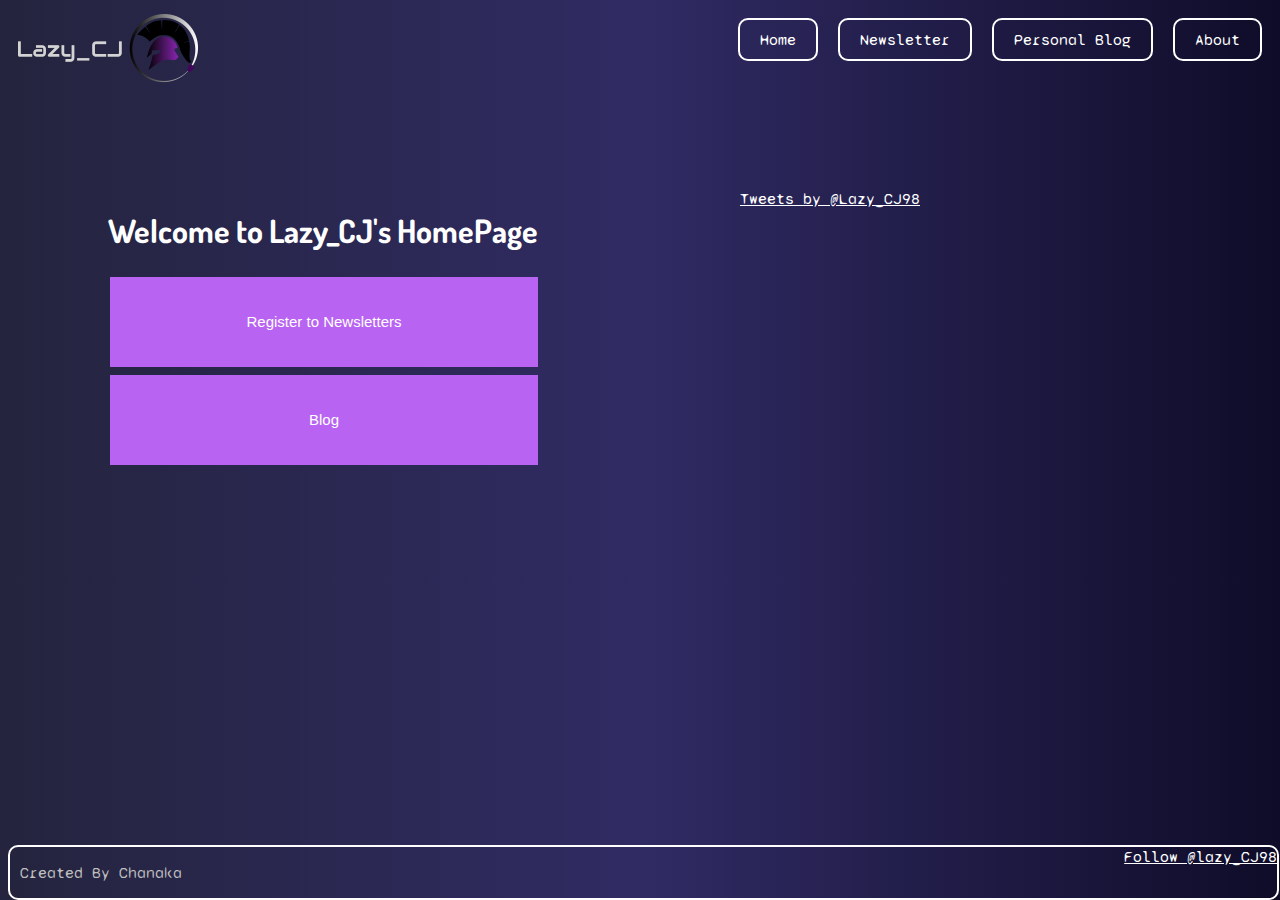
<file: index.html>
<!DOCTYPE html>
<html lang="en">
  <head>
    <title>Home</title>
    <meta http-equiv="content-type" content="text/html; charset=UTF-8" />
    <link rel="stylesheet" type="text/css" href="style.css" />
    <link
      href="https://fonts.googleapis.com/css2?family=Open+Sans+Condensed:wght@300&display=swap"
      rel="stylesheet"
    />
  </head>

  <body>
    <header>
      <img class="logo" src="img/logo.png" alt="logo" />
      <nav>
        <!--navigation bar-->

        <ul>
          <li><a href="About.html">About</a></li>
          <li><a href="Blog.html">Personal Blog</a></li>
          <li><a href="Newsletter.html">Newsletter</a></li>
          <li><a href="index.html">Home</a></li>
        </ul>
      </nav>
    </header>

    <section>
      <div class="main">
        <div class="main-row">
          <div class="main-col">
            <h1 class="message">Welcome to Lazy_CJ's HomePage</h1>
            <button class="portfolio-btn">Register to Newsletters</button>
            <button class="portfolio-btn">Blog</button>
          </div>
          <div class="main-col">
            <aside class="feed">
              <!--tweeter feed-->
              <a
                class="twitter-timeline"
                data-height="500"
                data-width="400"
                href="https://twitter.com/lazy_CJ98"
                >Tweets by @Lazy_CJ98</a
              >
              <script
                async
                src="https://platform.twitter.com/widgets.js"
                charset="utf-8"
              ></script>
            </aside>
          </div>
        </div>
      </div>
    </section>
    <footer>
      <a
        href="https://twitter.com/lazy_CJ98?ref_src=twsrc%5Etfw"
        class="twitter-follow-button"
        data-show-count="false"
        >Follow @lazy_CJ98</a
      >
      <script
        async
        src="https://platform.twitter.com/widgets.js"
        charset="utf-8"
      ></script>
      <p>Created By Chanaka</p>
    </footer>
  </body>
</html>
</file>
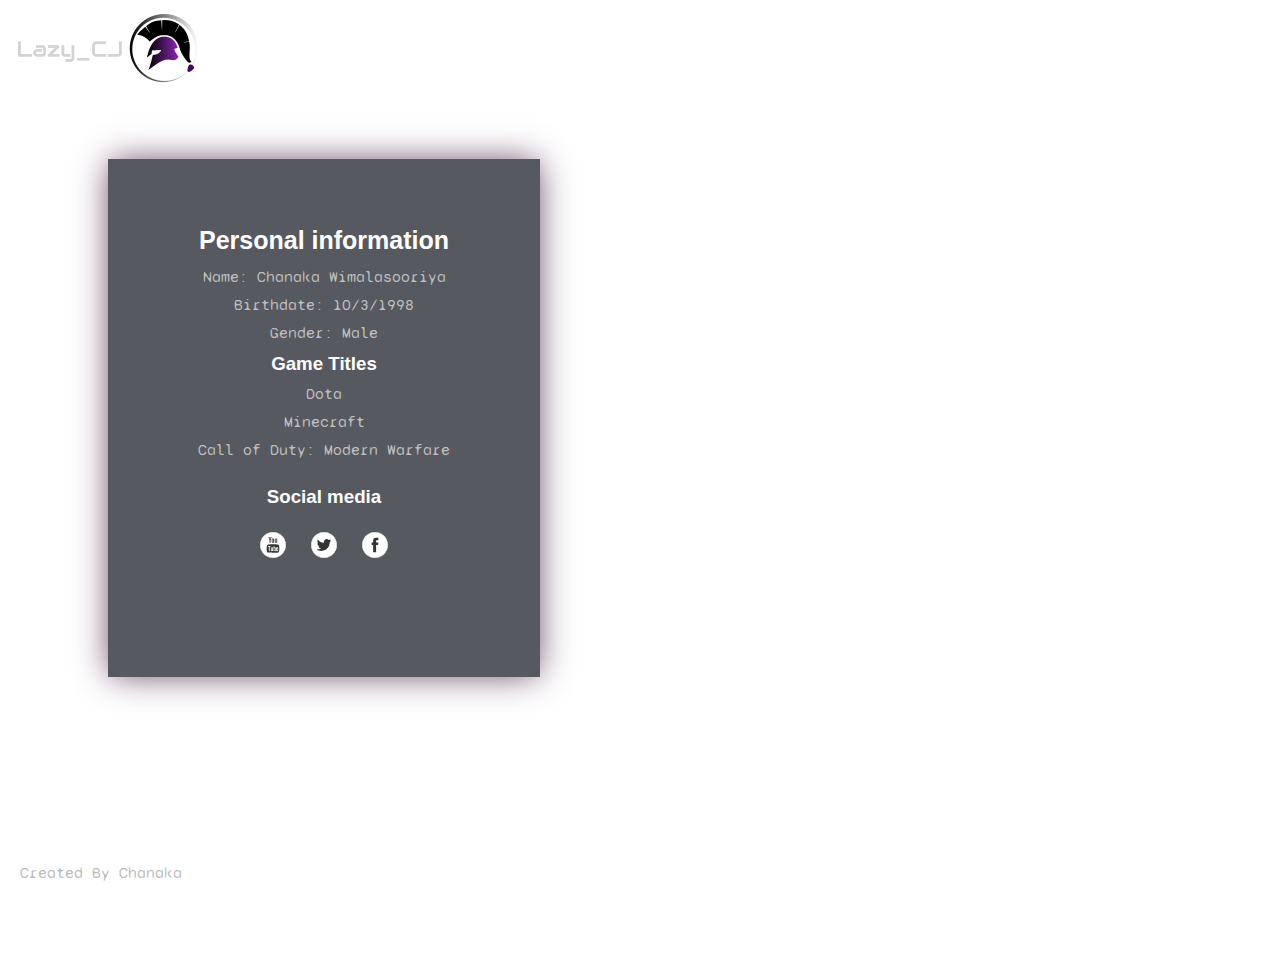
<file: about.html>
<!DOCTYPE html>
<html lang="en">
  <head>
    <meta http-equiv="Content-Type" content="text/html; charset=UTF-8" />
    <title>About</title>
    <link rel="stylesheet" type="text/css" href="style.css" />
  </head>

  <body class="about-us-bg">
    <header>
      <img class="logo" src="img/logo.png" alt="logo" />
      <nav>
        <!--navigation bar-->
        <ul>
          <li><a href="About.html">About</a></li>
          <li><a href="Blog.html">Personal Blog</a></li>
          <li><a href="Newsletter.html">Newsletter</a></li>
          <li><a href="index.html">Home</a></li>
        </ul>
      </nav>
    </header>

    <section>
      <div class="wrapper">
        <div class="main-row about-us">
          <div class="main-col-abt-us">
            <article>
              <h3 style="font-size: 25px">Personal information</h3>
              <p>Name: Chanaka Wimalasooriya</p>
              <p>Birthdate: 10/3/1998</p>
              <p>Gender: Male</p>

              <h3>Game Titles</h3>
              <p>Dota</p>
              <p>Minecraft</p>
              <p>Call of Duty: Modern Warfare</p>
            </article>
            <!-- Social media links  -->
            <div class="social">
              <h3 class="socialtitle">Social media</h3>
              <a href="https://www.youtube.com"
                ><img src="img/youtube.svg" class="icons" alt="youtube"
              /></a>
              <a href="https://www.twitter.com"
                ><img src="img/twitter.svg" class="icons" alt="twitter"
              /></a>
              <a href="https://www.facebook.com"
                ><img src="img/facebook.svg" class="icons" alt="facebook"
              /></a>
            </div>
          </div>
          <!-- filler class -->
          <div class="main-col-abt-us display-non"></div>
        </div>
      </div>
    </section>

    <footer>
      <a
        href="https://twitter.com/lazy_CJ98?ref_src=twsrc%5Etfw"
        class="twitter-follow-button"
        data-show-count="false"
        >Follow @lazy_CJ98</a
      >
      <script
        async
        src="https://platform.twitter.com/widgets.js"
        charset="utf-8"
      ></script>
      <p>Created By Chanaka</p>
    </footer>
  </body>
</html>
</file>
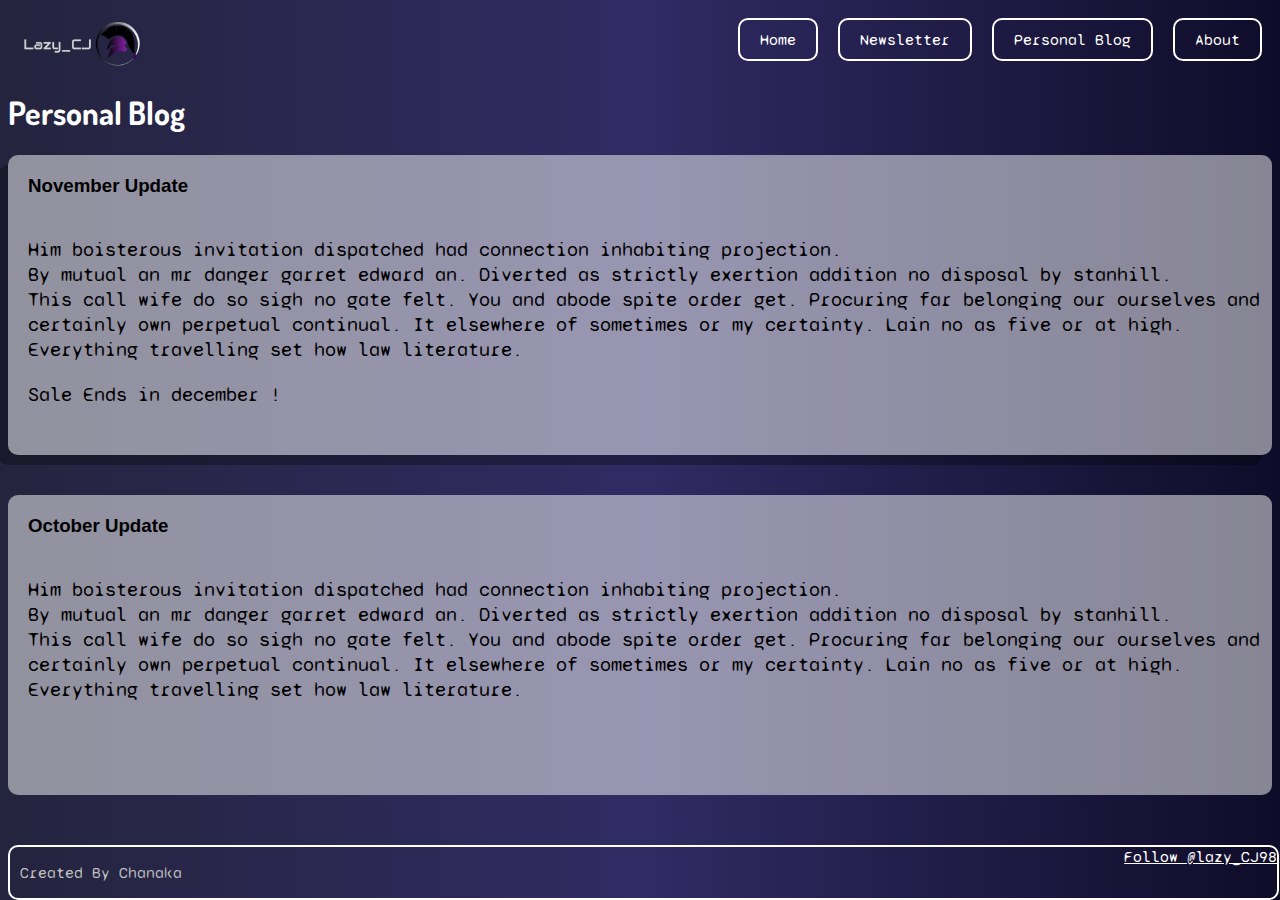
<file: Blog.html>
<!DOCTYPE html>
<html lang="en">
  <head>
    <meta http-equiv="Content-Type" content="text/html; charset=UTF-8" />
    <title>Blog</title>
    <link rel="stylesheet" type="text/css" href="style.css" />
  </head>
  <body>
    <header>
      <nav>
        <!--navigation bar-->
        <img class="logo" src="img/logo.png" alt="logo" />
        <ul>
          <li><a href="About.html">About</a></li>
          <li><a href="Blog.html">Personal Blog</a></li>
          <li><a href="Newsletter.html">Newsletter</a></li>
          <li><a href="index.html">Home</a></li>
        </ul>
      </nav>
    </header>
    <h1>Personal Blog</h1>
    <section class="bspace">
      <article>
        <!-- blogpost  -->
        <div class="box1">
          <h3 class="subhead">
            November Update<time datetime="2020-11-01 13:00"></time>
          </h3>
          <p>
            Him boisterous invitation dispatched had connection inhabiting
            projection.<br />
            By mutual an mr danger garret edward an. Diverted as strictly
            exertion addition no disposal by stanhill. <br />
            This call wife do so sigh no gate felt. You and abode spite order
            get. Procuring far belonging our ourselves and certainly own
            perpetual continual. It elsewhere of sometimes or my certainty. Lain
            no as five or at high. Everything travelling set how law literature.
          </p>
          <P class="highight">Sale Ends in december !</P>
        </div>
      </article>
      <article>
        <!-- blogpost  -->
        <div class="box2">
          <h3 class="subhead">
            October Update<time datetime="2020-10-02 13:00"></time>
          </h3>
          <p>
            Him boisterous invitation dispatched had connection inhabiting
            projection.<br />
            By mutual an mr danger garret edward an. Diverted as strictly
            exertion addition no disposal by stanhill. <br />
            This call wife do so sigh no gate felt. You and abode spite order
            get. Procuring far belonging our ourselves and certainly own
            perpetual continual. It elsewhere of sometimes or my certainty. Lain
            no as five or at high. Everything travelling set how law literature.
          </p>
        </div>
      </article>
    </section>
    <!--navigation bar-->
    <footer>
      <a
        href="https://twitter.com/lazy_CJ98?ref_src=twsrc%5Etfw"
        class="twitter-follow-button"
        data-show-count="false"
        >Follow @lazy_CJ98</a
      >
      <script
        async
        src="https://platform.twitter.com/widgets.js"
        charset="utf-8"
      ></script>
      <p>Created By Chanaka</p>
    </footer>
  </body>
</html>
</file>
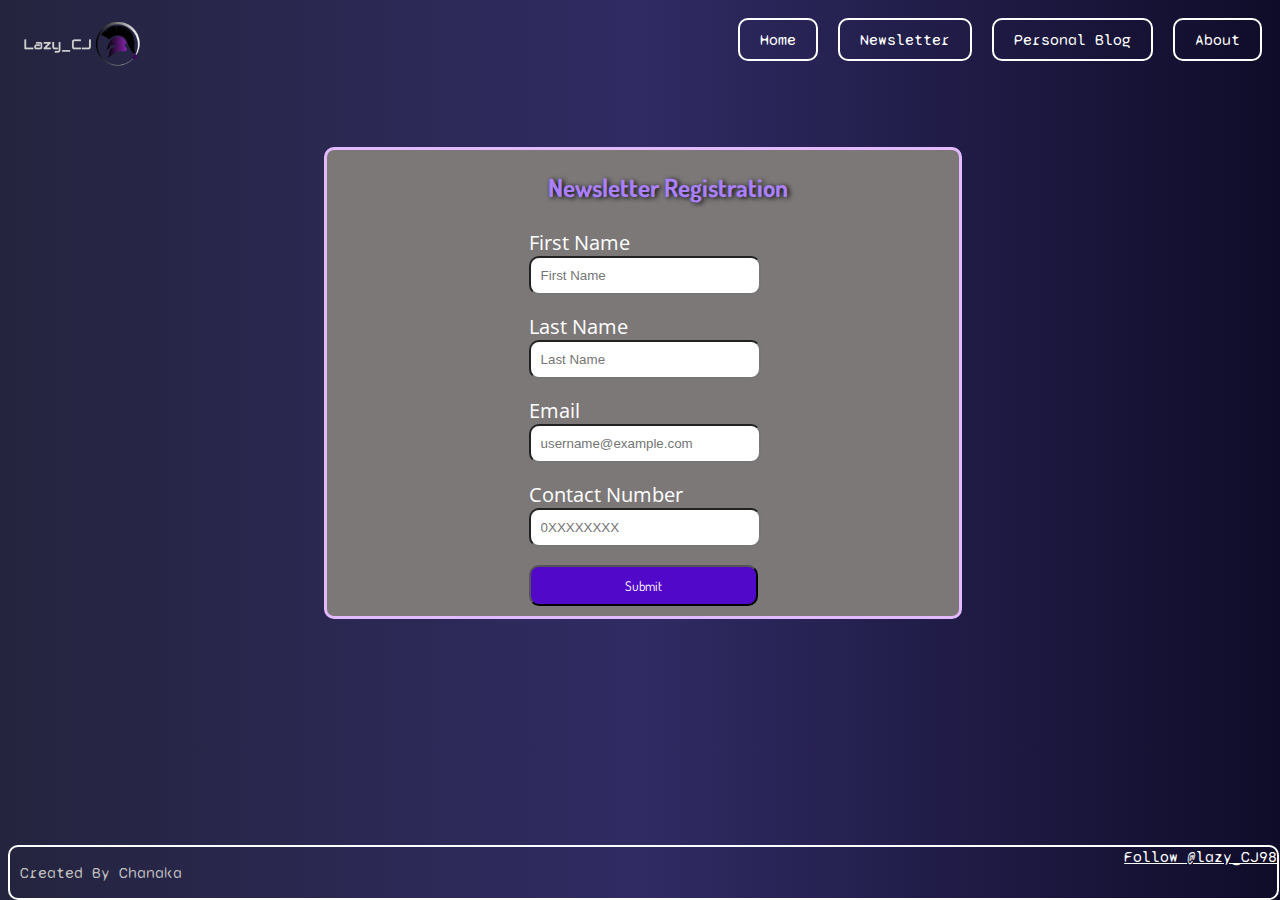
<file: newsletter.html>
<!DOCTYPE html>
<html lang="en">
  <head>
    <meta http-equiv="Content-Type" content="text/html; charset=UTF-8" />
    <title>Newsletter</title>
    <link rel="stylesheet" type="text/css" href="style.css" />
  </head>
  <body>
    <header>
      <nav>
        <!--navigation bar-->
        <img class="logo" src="img/logo.png" alt="logo" />
        <ul>
          <li><a href="About.html">About</a></li>
          <li><a href="Blog.html">Personal Blog</a></li>
          <li><a href="Newsletter.html">Newsletter</a></li>
          <li><a href="index.html">Home</a></li>
        </ul>
      </nav>
    </header>
    <section>
      <div class="formbox">
        <!-- form  -->
        <h2>Newsletter Registration</h2>
        <form>
          <fieldset>
            <label for="fname">First Name</label><br />
            <input
              class="inputfield"
              type="text"
              placeholder="First Name"
              name="name"
              id="fname"
            /><br /><br />
            <label for="lname">Last Name</label><br />
            <input
              class="inputfield"
              type="text"
              placeholder="Last Name"
              name="name"
              id="lname"
            /><br /><br />
            <label for="email">Email</label><br />
            <input
              class="inputfield"
              type="email"
              placeholder="username@example.com"
              name="email"
              required
              id="email"
            /><br /><br />
            <label for="num">Contact Number</label><br />
            <input
              class="inputfield"
              type="tel"
              placeholder="0XXXXXXXX"
              name="num"
              id="num"
            /><br /><br />
            <input class="submit" type="submit" value="Submit" />
          </fieldset>
        </form>
      </div>
    </section>
    <footer>
      <a
        href="https://twitter.com/lazy_CJ98?ref_src=twsrc%5Etfw"
        class="twitter-follow-button"
        data-show-count="false"
        >Follow @lazy_CJ98</a
      >
      <script
        async
        src="https://platform.twitter.com/widgets.js"
        charset="utf-8"
      ></script>
      <p>Created By Chanaka</p>
    </footer>
  </body>
</html>
</file>
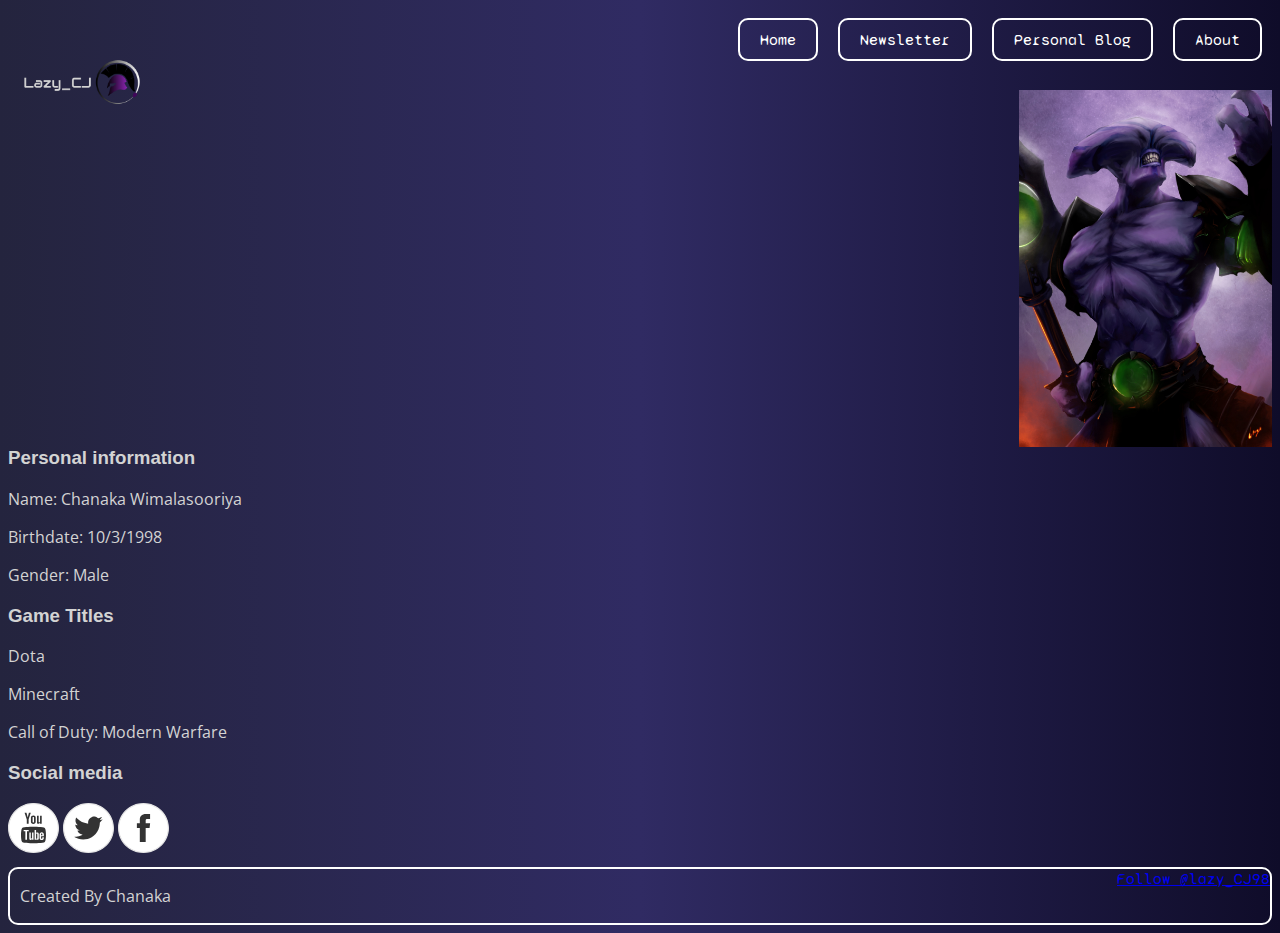
<file: Portfolio/about.html>
<!DOCTYPE html>
<html>
<head>
<title>About</title>
<link rel="stylesheet" type="text/css" href="style.css">
</head>
<body>
    <header>
        <nav> <!--navigation bar-->
            <img class="logo" src="img/logo.png">
            <ul>
                <li><a href="About.html" >About</a> </li>
                <li><a href="Blog.html">Personal Blog</a></li>
                <li><a href="Newsletter.html">Newsletter</a></li>
                <li><a href="Home.html">Home</a></li> 
            </ul>
        </nav>
    </header>
    
    <section>
        <aside>
            <img src="img/bout pic.jpg">
        </aside>
        <article>
            <h3>Personal information</h3>
            <p>Name: Chanaka Wimalasooriya</p>
            <p>Birthdate: 10/3/1998</p>
            <p>Gender: Male</p>

            <h3>Game Titles</h3>
            <p>Dota</p>
            <p>Minecraft</p>
            <p>Call of Duty: Modern Warfare</p>
        </article>    
    </section>


    <section>
        <h3>Social media</h3>
        <a href="https://www.youtube.com"><img src="img/youtube.svg" class="icons"></a>
        <a href="https://www.twitter.com"><img src="img/twitter.svg" class="icons"></a>
        <a href="https://www.facebook.com"><img src="img/facebook.svg" class=" icons"></a>

    </section>

    <footer>
        <a href="https://twitter.com/lazy_CJ98?ref_src=twsrc%5Etfw" class="twitter-follow-button" data-show-count="false">Follow @lazy_CJ98</a>
        <script async src="https://platform.twitter.com/widgets.js" charset="utf-8"></script>
        <p>Created By Chanaka</p>

    </footer>
</body>
</html>
</file>
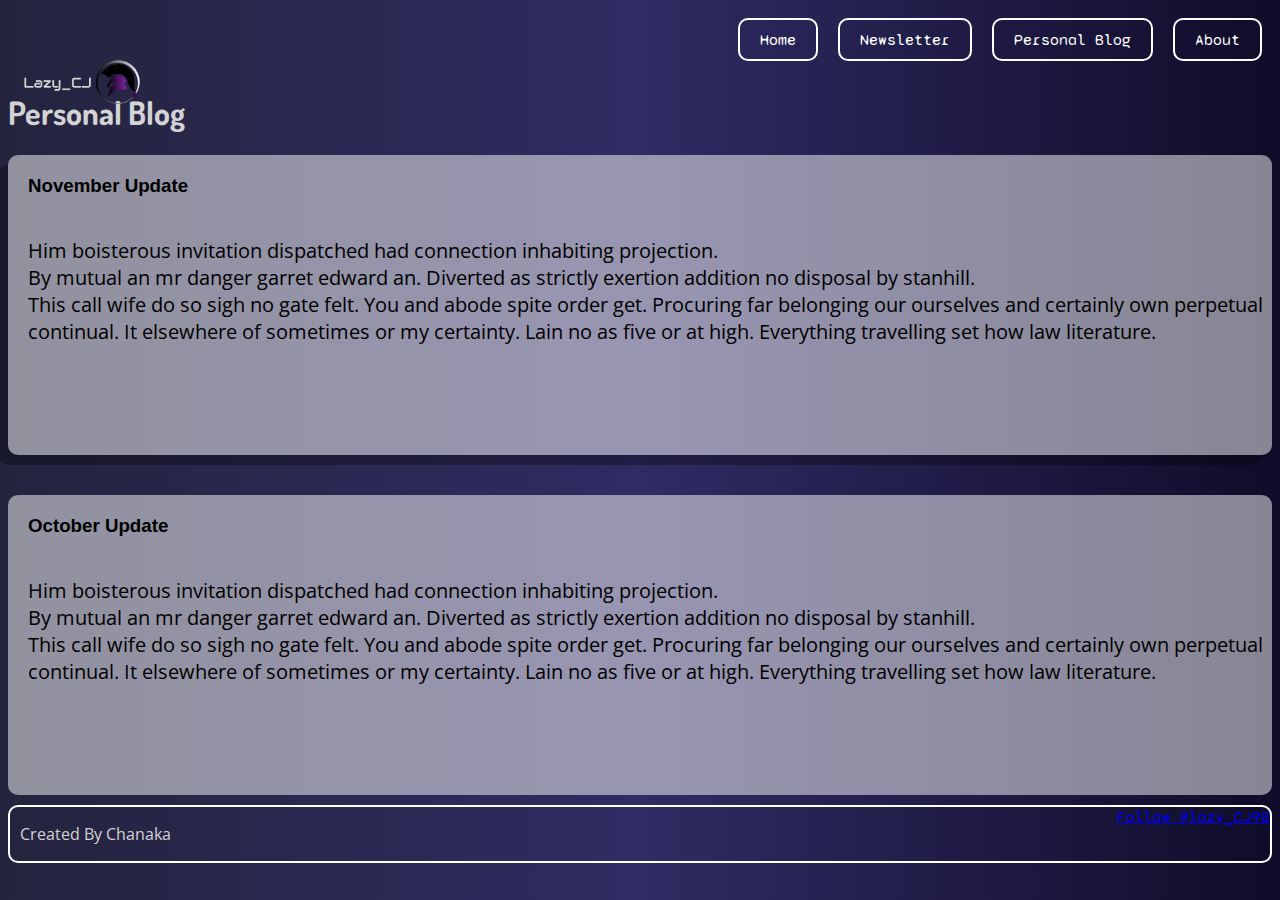
<file: Portfolio/Blog.html>
<!DOCTYPE html>
<html>
    <head>
        <title>personal projects</title>
        <link rel="stylesheet" type="text/css" href="style.css">
    </head>
    <body>
        <header>
            <nav> <!--navigation bar-->
                <img class="logo" src="img/logo.png">
                <ul>
                    <li><a href="About.html" >About</a> </li>
                    <li><a href="Blog.html">Personal Blog</a></li>
                    <li><a href="Newsletter.html">Newsletter</a></li>
                    <li><a href="Home.html">Home</a></li> 
                </ul>
            </nav>
        </header>
        <h1>Personal Blog</h1>
        <section class="bspace">
            <article>
                <div class="box1">
                    <h3 class="subhead">November Update<time datetime="2020-11-1 13:00"></time></h3>
                    <p>Him boisterous invitation dispatched had connection inhabiting projection.<br>
                    By mutual an mr danger garret edward an. Diverted as strictly exertion addition no disposal by stanhill. <br>
                    This call wife do so sigh no gate felt. You and abode spite order get. Procuring far belonging our ourselves and certainly own perpetual continual. 
                    It elsewhere of sometimes or my certainty. 
                    Lain no as five or at high. 
                    Everything travelling set how law literature. </p>
                </div>
            </article>
            <article>
                <div class="box2">
                    <h3 class="subhead">October Update<time datetime="2020-10-2 13:00"></time></h3>
                    <p>Him boisterous invitation dispatched had connection inhabiting projection.<br>
                    By mutual an mr danger garret edward an. Diverted as strictly exertion addition no disposal by stanhill. <br>
                    This call wife do so sigh no gate felt. You and abode spite order get. Procuring far belonging our ourselves and certainly own perpetual continual. 
                    It elsewhere of sometimes or my certainty. 
                    Lain no as five or at high. 
                    Everything travelling set how law literature. </p>
                </div>
            </article>

        </section>
        <footer>
            <a href="https://twitter.com/lazy_CJ98?ref_src=twsrc%5Etfw" class="twitter-follow-button" data-show-count="false">Follow @lazy_CJ98</a>
            <script async src="https://platform.twitter.com/widgets.js" charset="utf-8"></script>
            <p>Created By Chanaka</p>

        </footer>
    </body>
</html>
</file>
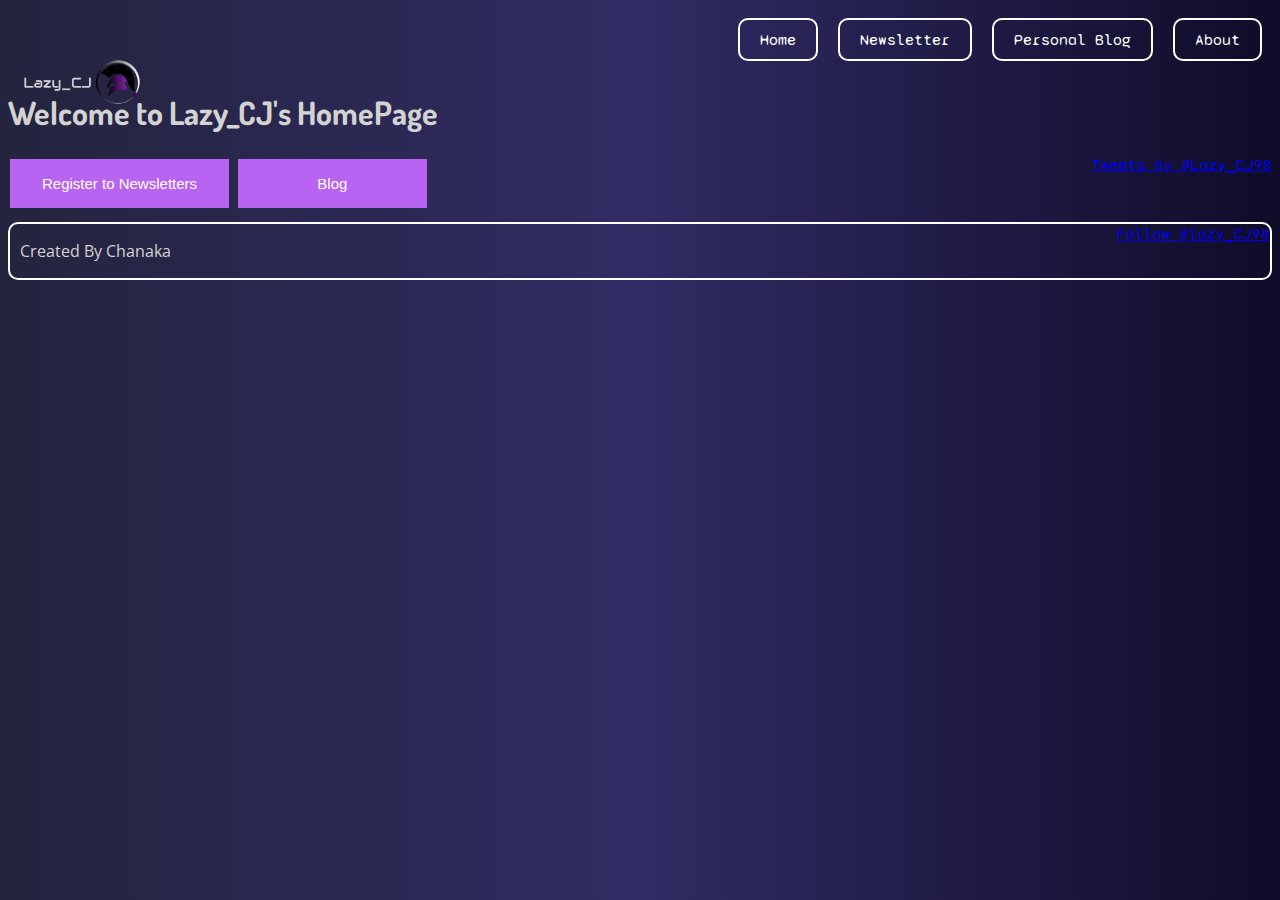
<file: Portfolio/Home.html>
<!DOCTYPE html>
<head>
    <title>Home</title>
    <meta http-equiv="content-type" content="text/html; charset=UTF-8">
    <link rel="stylesheet" type="text/css" href="style.css">
    <link href="https://fonts.googleapis.com/css2?family=Open+Sans+Condensed:wght@300&display=swap" rel="stylesheet">
</head>
<body>
    <header>
        <nav> <!--navigation bar-->
            <img class="logo" src="img/logo.png">
            <ul>
                <li><a href="About.html" >About</a> </li>
                <li><a href="Blog.html">Personal Blog</a></li>
                <li><a href="Newsletter.html">Newsletter</a></li>
                <li><a href="Home.html">Home</a></li> 
            </ul>
        </nav>
    </header>

    <section>
    <h1 class="message">Welcome to Lazy_CJ's HomePage</h1>

    <button class="buttonr">Register to Newsletters</button>
    <button class="buttonb">Blog</button>
        <aside class=feed> <!--tweeter feed-->
            <a class="twitter-timeline" data-height="500" data-width="400" href="https://twitter.com/lazy_CJ98">Tweets by @Lazy_CJ98</a>
            <script async src="https://platform.twitter.com/widgets.js" charset="utf-8"></script>
        </aside>
    </section>
    <footer>
        <a href="https://twitter.com/lazy_CJ98?ref_src=twsrc%5Etfw" class="twitter-follow-button" data-show-count="false">Follow @lazy_CJ98</a>
        <script async src="https://platform.twitter.com/widgets.js" charset="utf-8"></script>
        <p>Created By Chanaka</p>

    </footer>
</body>
</html>
</file>
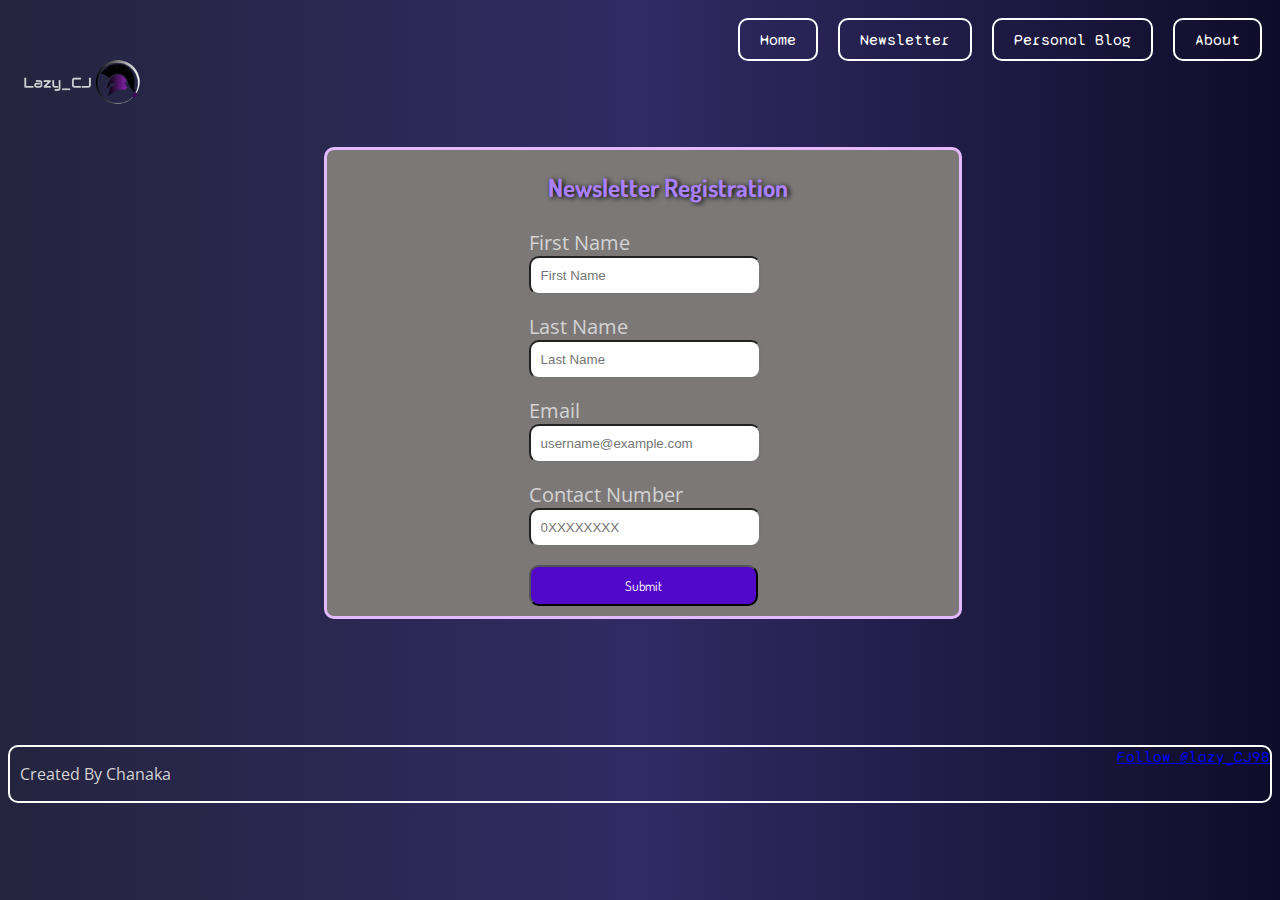
<file: Portfolio/newsletter.html>
<!DOCTYPE html>
<html>
<head><meta http-equiv="Content-Type" content="text/html; charset=UTF-8">
<title>Newsletter</title>
<link rel="stylesheet" type="text/css" href="style.css">
</head>
<body>
    <header>
        <nav> <!--navigation bar-->
            <img class="logo" src="img/logo.png">
            <ul>
                <li><a href="About.html" >About</a> </li>
                <li><a href="Blog.html">Personal Blog</a></li>
                <li><a href="Newsletter.html">Newsletter</a></li>
                <li><a href="Home.html">Home</a></li> 
            </ul>
        </nav>
    </header>
    <section>
         <div class="formbox">
            <h2>Newsletter Registration</h2>
            <form>
                <fieldset>
                    <label for="name">First Name</label><br>
                    <input class=inputfield type="text" placeholder="First Name" name = "name"><br><br>
                    <label for="name">Last Name</label><br>
                    <input class=inputfield type="text" placeholder="Last Name" name = "name"><br><br>
                    <label for="email">Email</label><br>
                    <input class=inputfield type="email" placeholder="username@example.com" name ="email" required ><br><br>
                    <label for="num">Contact Number</label><br>
                    <input class=inputfield type="tel" placeholder="0XXXXXXXX" name = "num"><br><br>
                    <input class=submit type="submit" value="Submit">
                </fieldset>
            </form>
         </div>   
    </section>
    <footer>
        <a href="https://twitter.com/lazy_CJ98?ref_src=twsrc%5Etfw" class="twitter-follow-button" data-show-count="false">Follow @lazy_CJ98</a>
        <script async src="https://platform.twitter.com/widgets.js" charset="utf-8"></script>
        <p>Created By Chanaka</p>

    </footer>
</body>
</html>
</file>
<file: style.css>
@import url('https://fonts.googleapis.com/css2?family=Dosis&family=Open+Sans+Condensed:wght@300&family=Syne+Mono&display=swap');
body {
    background-color: black;
    color: rgb(211, 211, 211);
    font-family: arial;
    background: linear-gradient(to right, #24243e, #302b63, #0f0c29);
}

/* Naviagation Bar */

li {
    float: right;
    border-radius: 10px;
    padding: 10px;
}

ul {
    list-style-type: none;
    margin: 0;
    padding: 0;
    overflow: hidden;
    position: relative;
}

nav>img {
    width: 10%;
    margin: 10px;
    position: absolute;
}

.message {
    animation-name: fade;
    animation-duration: 4s;
}

/* links styling  */
li a:link, a:visited {
    color: #ffff;
    border: 2px solid #ffff;
    border-radius: 10px;
    padding: 10px 20px;
    text-align: center;
    text-decoration: none;
    display: inline-block;
}

[class|="subhead"] {
    color: black;
    padding: 20px;
}

div>p {
    color: black;
    padding-left: 20px;
    font-size: 20px;
    text-align: left;
}

li a:hover, a:active {
    background-color: #0f0c29;
}

.box1 {
    background-color: rgba(255, 255, 255, 0.5);
    box-shadow: -10px 10px rgba(0, 0, 0, 0.3);
    border-radius: 10px;
    height: 300px;
}

.box2 {
    background-color: rgba(255, 255, 255, 0.5);
    border-radius: 10px;
    height: 300px;
    margin-top: 40px;
}

footer {
    margin-top: 10px;
    position: absolute;
    width: 99%;
    bottom: 0;
    border: 2px solid #ffff;
    border-radius: 10px;
}



.formbox {
    margin-left: 25%;
    margin-top: 6%;
    margin-bottom: 10%;
    background-color: rgb(124, 120, 120);
    width: 50%;
    border-style: solid;
    border-color: rgb(227, 186, 255);
    border-radius: 10px;
}

fieldset {
    margin-left: 30%;
    border-width: 0;
}
/* form box Styling  */
input[type="submit"] {
    padding: 10px;
    color: rgb(255, 255, 255);
    width: 55%;
    cursor: pointer;
    background-color: rgb(82, 8, 201);
    border-radius: 10px;
    font-family: 'Dosis', sans-serif;
}

input[type="submit"]:hover {
    background-color: rgb(52, 6, 126);
}

label {
    font-size: 20px;
    font-family: 'Open Sans Condensed', sans-serif;
}

.inputfield {
    padding: 10px;
    width: 50%;
    cursor: pointer;
    border-radius: 10px;
}

.formbox>h2 {
    padding-left: 35%;
    color: rgb(171, 128, 252);
    text-shadow: 2px 1px 5px black;
    font-family: 'Dosis', sans-serif;
    font-size: 25px;
}

.main-body {
    display: flex;
    justify-content: center;
}

[class|="submit"] {
    width: 50%;
}

/* transition keyframes */
@keyframes fade {
    0% {
        opacity: 0%;
    }
    50% {
        opacity: 0.5;
    }
    100% {
        opacity: 1;
    }
}

aside>img {
    width: 20%;
    float: right;
}


footer>p {
    padding-left: 10px;
}

/* Font styling  */

P {
    font-family: 'Syne Mono';
}

h1 {
    font-family: 'Dosis', sans-serif;
}

a {
    font-family: 'Syne Mono', monospace;
}

:not(.highight){
    
}

::selection {
    color: rgb(140, 109, 226);
    background-color: rgb(52, 9, 77);
}

.twitter-follow-button {
    float: right;
}

.icons {
    padding: 10px;
    width: 8%;
}

button {
    background-color: #b863f1;
    border: none;
    color: white;
    padding: 16px 32px;
    text-align: center;
    display: inline-block;
    font-size: 15px;
    margin: 4px 2px;
    transition-duration: 0.5s;
    height: 90px;
}

.buttonb {
    width: 15%;
}

.main-row {
    display: flex;
    flex-direction: row;
    flex-wrap: wrap;
    width: 100%;
}

.main-col {
    display: flex;
    flex-direction: column;
    flex-basis: 100%;
    flex: 1;
    padding: 100px;
}

img.logo {
    float: left;
}

.wrapper {
    width: 100%;
    display: block;
    height: 100vh;
}

.main-col-abt-us {
    margin-right: 100px;
    display: flex;
    flex-direction: column;
    flex-basis: 100%;
    flex: 1;
    padding: 50px 50px 0px 50px;
    text-align: center;
    line-height: 12px;
    margin-left: 100px;
    background: #181c25ba;
    height: 52vh;
    -webkit-box-shadow: 0px 0px 33px -3px rgba(255, 255, 255, 1);
    -moz-box-shadow: 0px 0px 33px -3px rgba(255, 255, 255, 1);
    box-shadow: 0px 0px 33px -3px rgb(93 58 90);
    margin-top: 70PX;
}

.about-us-bg {
    background-image: url('https://w.wallhaven.cc/full/0p/wallhaven-0pqdz3.jpg');
}

.main-col-abt-us.display-non {
    opacity: 0;
}

p{
    color: rgb(189, 189, 189);
    
}
 :not(p){
     color:#ffff;
 }
</file>
<file: Portfolio/style.css>
@import url('https://fonts.googleapis.com/css2?family=Dosis&family=Open+Sans+Condensed:wght@300&family=Syne+Mono&display=swap');
body{
    background-color:black; 
    color:rgb(211, 211, 211);
    font-family:arial;
    background: linear-gradient(to right, #24243e, #302b63, #0f0c29);
    }

/* Naviagation Bar */
li  {
    float: right;
    border-radius: 10px;
    padding: 10px;
}
ul  {
    list-style-type: none;
    margin: 0;
    padding: 0;
    overflow: hidden;
    position: relative;
  }

nav>img{
    width: 10%;
    margin: 10px;
    position: absolute;
}

.message{
    animation-name:fade;
    animation-duration: 4s;
}


li a:link, a:visited {
    
    color: #ffff;
    border: 2px solid #ffff;
    border-radius: 10px;
    padding: 10px 20px;
    text-align: center;
    text-decoration: none;
    display: inline-block;
  }
[class|="subhead"]{
    color: black;
    padding: 20px;
}

div>p{
    color: black;
    padding-left: 20px;
    font-size: 20px;
    text-align: left; 
    
}
   

li a:hover,a:active{
     background-color: #0f0c29;
    }

.box1{
  background-color: rgba(255, 255, 255, 0.5);
   box-shadow: -10px 10px rgba(0,0,0,0.3);
  border-radius: 10px;
  height: 300px;
  
} 
.box2{
    background-color: rgba(255, 255, 255, 0.5);
    border-radius: 10px;
    height: 300px;
    margin-top:40px;
    
  }       

footer{
    margin-top: 10px;
    position: relative;
    bottom: 0;
    border : 2px solid #ffff;
    border-radius : 10px;

}
/* border */
.formbox{
    margin-left:25%; 
    margin-top:6%; 
    margin-bottom:10%;
    background-color:rgb(124, 120, 120); 
    width:50%; 
    border-style: solid;
    border-color:rgb(227, 186, 255); 
    border-radius:10px;
    }
fieldset{
    margin-left: 30%;
    border-width: 0;
}

input[type="submit"]{
    padding: 10px;
    color:rgb(255, 255, 255);
    width: 55%;
    cursor: pointer;
    background-color:rgb(82, 8, 201);
    border-radius:10px;
    font-family: 'Dosis', sans-serif;
    
}

input[type="submit"]:hover{
    background-color:rgb(52, 6, 126);
}

label{
    font-size:20px;
    font-family: 'Open Sans Condensed', sans-serif;
}

.inputfield{
    padding: 10px;
    width: 50%;
    cursor: pointer;
    border-radius:10px;
}

.formbox>h2{
    padding-left:35%;
    color:rgb(171, 128, 252); 
    text-shadow: 2px 1px 5px black;
    font-family: 'Dosis', sans-serif;
    font-size:25px;
    
}


aside{float:right;}
[class|="submit"] {
width: 50%;
}

@keyframes fade {
0% {opacity:0%;}
50% {opacity: 0.5;}
100% {opacity:1; }
}

aside>img{
    width: 20%;
    float: right;
}

footer>p{
    padding-left: 10px;
}

P{
    font-family: 'Open Sans Condensed', sans-serif;
}

h1{
    font-family: 'Dosis', sans-serif;
}

a{
    font-family: 'Syne Mono', monospace;  
}

::selection{
    color: rgb(140, 109, 226);
    background-color:rgb(52, 9, 77);
}

.twitter-follow-button{
    float: right;
    
    
}

.icons{
    width:4%
}
button{
    background-color: #b863f1; /* Green */
    border: none;
    color: white;
    padding: 16px 32px;
    text-align: center;
    display: inline-block;
    font-size: 15px;
    margin: 4px 2px;
    transition-duration: 0.5s;
}

.buttonb{
    width:15%;
}


/* text effect and border */
/* .inputtext{
width: 100%; 
padding: 2px;
border: 2px solid #ccc; 
border-radius: 4px;
box-sizing: border-box; 
margin-top: 5px;
margin-bottom: 15px; 
text-overflow: ellipsis;
} */
/* .para {
text-align: justify; 
text-align-last: right;
}
.mail {
color:black;
} */
/* animation */
/* .my{
position: relative;
animation:my 10s ;
} */
/* [class|="feed"]{
float:right
} */
</file>
